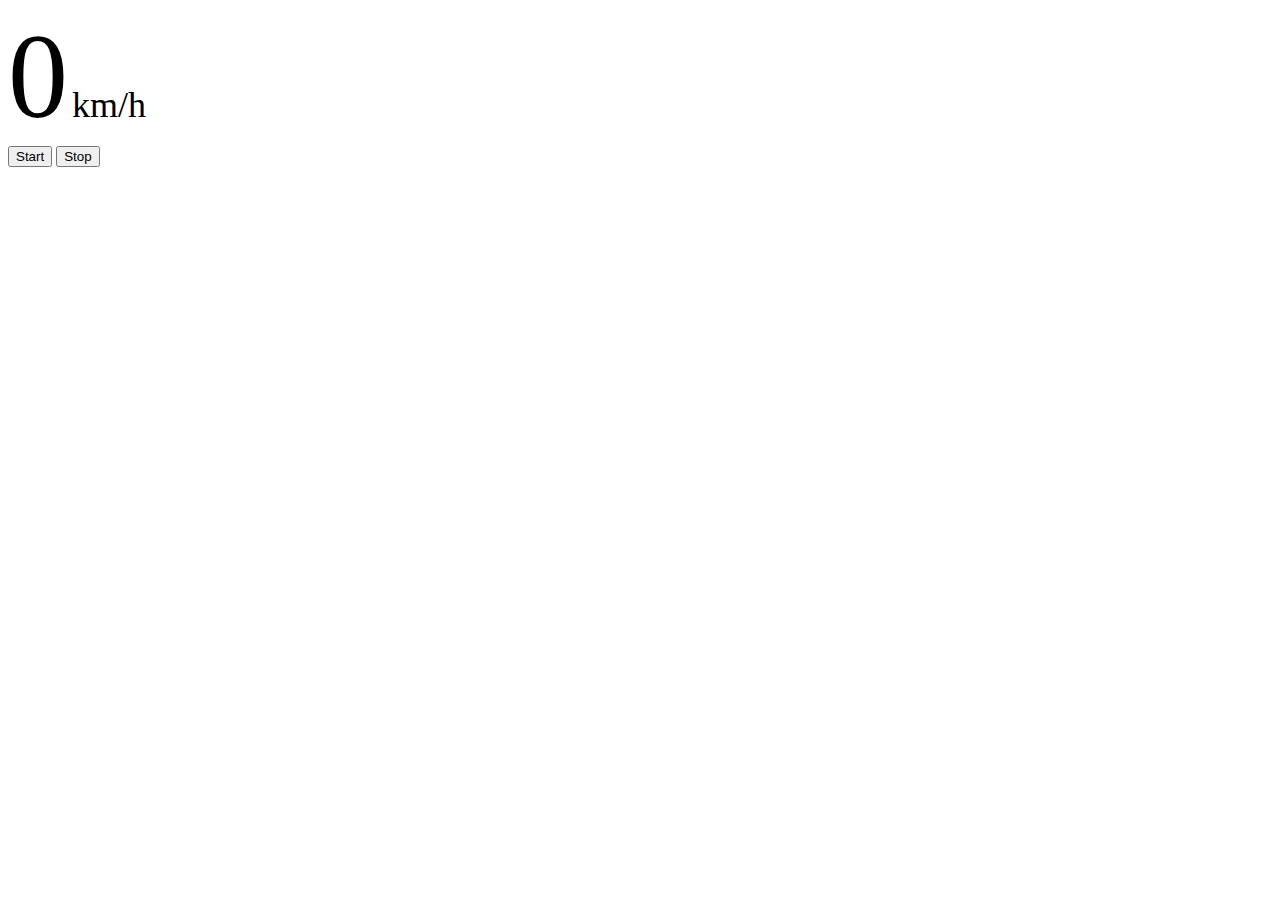
<file: speedometer.html>
<!DOCTYPE html>
<html class="h-100" lang="en">
<head>
    <meta charset="UTF-8">
    <meta name="viewport" content="width=device-width, initial-scale=1.0">
    <title>Ride</title>
    <link href="https://cdn.jsdelivr.net/npm/bootstrap@5.3.2/dist/css/bootstrap.min.css" rel="stylesheet" integrity="sha384-T3c6CoIi6uLrA9TneNEoa7RxnatzjcDSCmG1MXxSR1GAsXEV/Dwwykc2MPK8M2HN" crossorigin="anonymous">
    <link rel="stylesheet" href="./global.css">
</head>
<body class="h-100">
    <div class="container d-flex flex-column justify-content-between  h-100">
        <nav class="navbar justify-content-end">
            <a class="btn btn-close border border-dark p-2" href="./index.html"></a>
        </nav>
        <div class="d-flex flex-column justify-content-center align-items-center bg-dark text-light flex-fill mb-3 rounded-3">
            <span class="fw-bold" style="font-size: 120px;" id="speed">0</span>
            <span style="font-size: 36px;">km/h</span>
        </div>
        <button class="btn btn-primary mb-3" id="start">
            <span class="display-3">Start</span></button>
        <button class="btn btn-danger d-none mb-3" id="stop">
            <span class="display-3">Stop</span></button>
    </div>

    <script src="storage.js"></script>
    <script src="speedometer.js"></script>
</body>
</html>
</file>
<file: global.css>
@import url("https://cdn.jsdelivr.net/npm/bootstrap-icons@1.11.3/font/bootstrap-icons.min.css");

:root, [data-bs-theme=light]{

    --bs-primary-rgb:41, 197, 207
}

.btn-primary {
    --bs-btn-color: #fff;
    --bs-btn-bg: #29c5cf;
    --bs-btn-border-color: #29c5cf;
    --bs-btn-hover-color: #fff;
    --bs-btn-hover-bg: #20858c;
    --bs-btn-hover-border-color: #20858c;
    --bs-btn-focus-shadow-rgb: 49,132,253;
    --bs-btn-active-color: #fff;
    --bs-btn-active-bg: #20858c;
    --bs-btn-active-border-color: #20858c;
    --bs-btn-active-shadow: inset 0 3px 5px rgba(0, 0, 0, 0.125);
    --bs-btn-disabled-color: #fff;
    --bs-btn-disabled-bg: #29c5cf;
    --bs-btn-disabled-border-color: #29c5cf;
}

#mapDetail{
    height: 300px;
    background-color: #ccc;
}
</file>
